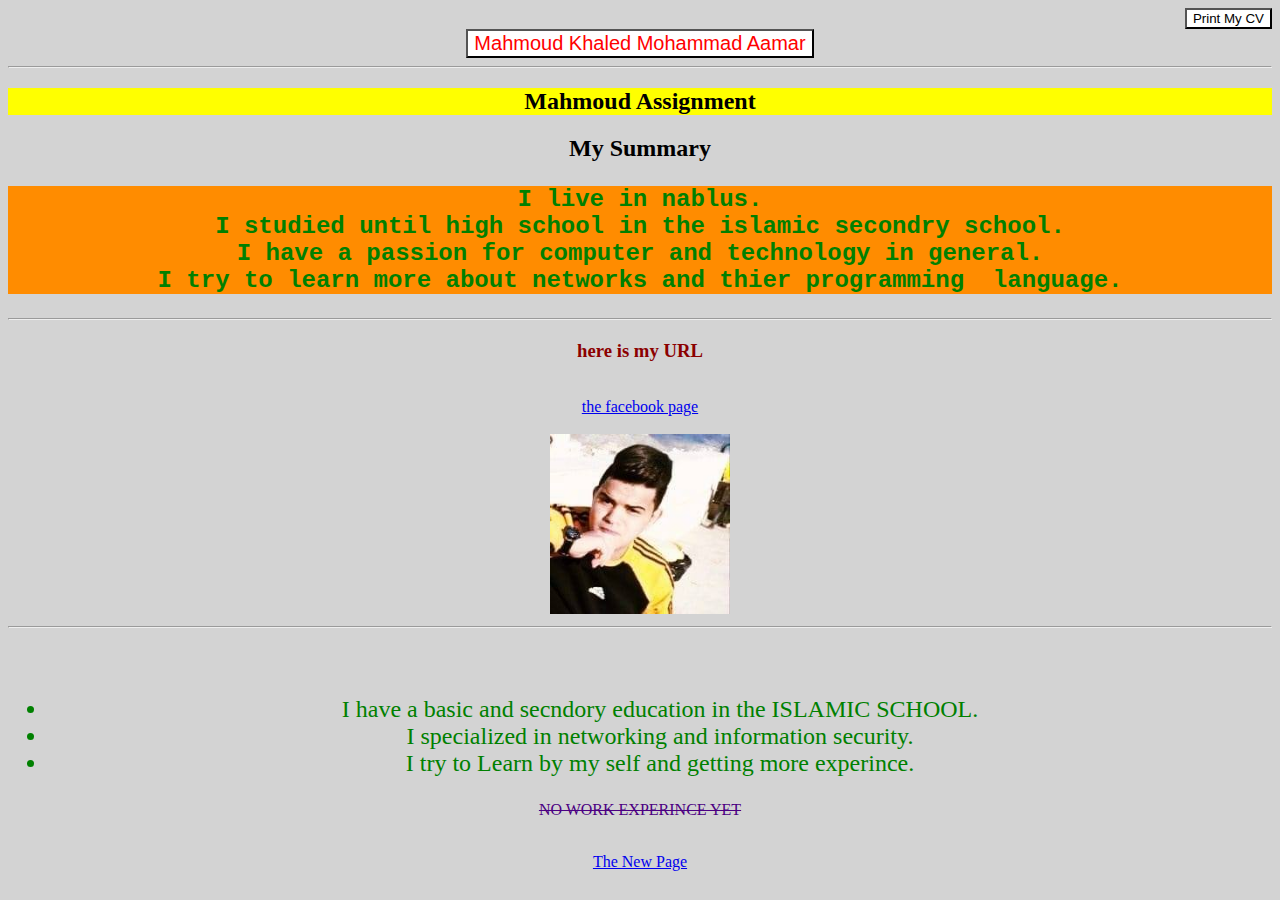
<file: index.html>
<!DOCTYPE html>
<html lang="en">
<head>
  <link rel="stylesheet" href="mystylees.css">
  <style>
  button{
  background-color:white;color:black;
  }
  #container
  {
    text-align:right;  
  }
  </style>
  <script type="text/Javascript">
  function onOver()
  {
  document.getElementById("education").style.color="red";
  }
  function onOut()
  {
  document.getElementById("education").style.color="green";
  }
  </script>
</head>
<body style="background-color:lightgray;">
<div id="container">
<button  onclick="window.print()">Print My CV</button>
</div>


<button style="color:red;text-align:left;font-size:20px" title="im a header" onclick="myFunction();">Mahmoud Khaled Mohammad Aamar</button>
<hr>
<h2 style="background-color:yellow;color:black;text-align:center;">  Mahmoud Assignment <h2>

<p1>My Summary

<pre style="color:green;">
I live in nablus.
I studied until high school in the islamic secondry school.
I have a passion for computer and technology in general.
I try to learn more about networks and thier programming  language.
</pre>
</p1>
<hr>
<h3 style="color:darkred;font-family:verdana">here is my URL</h3>

<a title="the URL" href="https://www.facebook.com/n7no2" ><br>the facebook page</a>
<br>
<br>
<img src="picture50.jpg" alt="My picture" width="180" height="180"/> 
<hr>
<br>
<br>
<ul id="education" onMouseOver="onOver()" onMouseOut="onOut()" style="font-size:150%;color:green;">
  <li>I have a basic and secndory education in the ISLAMIC SCHOOL.</li>
  <li>I specialized in networking and information security. </li>
  <li>I try to Learn by my self and getting more experince. </li>
</ul>  

<p style="color:indigo;text-align:center;"><del>NO WORK EXPERINCE YET</del></p>

<script type="text/javascript">
function myFunction(){
alert ("Welcome, please let me know if you have any questions");
}
</script>
<a title="the URL" href="contactme.html" ><br>The New Page</a>

</body>
</html>
</file>
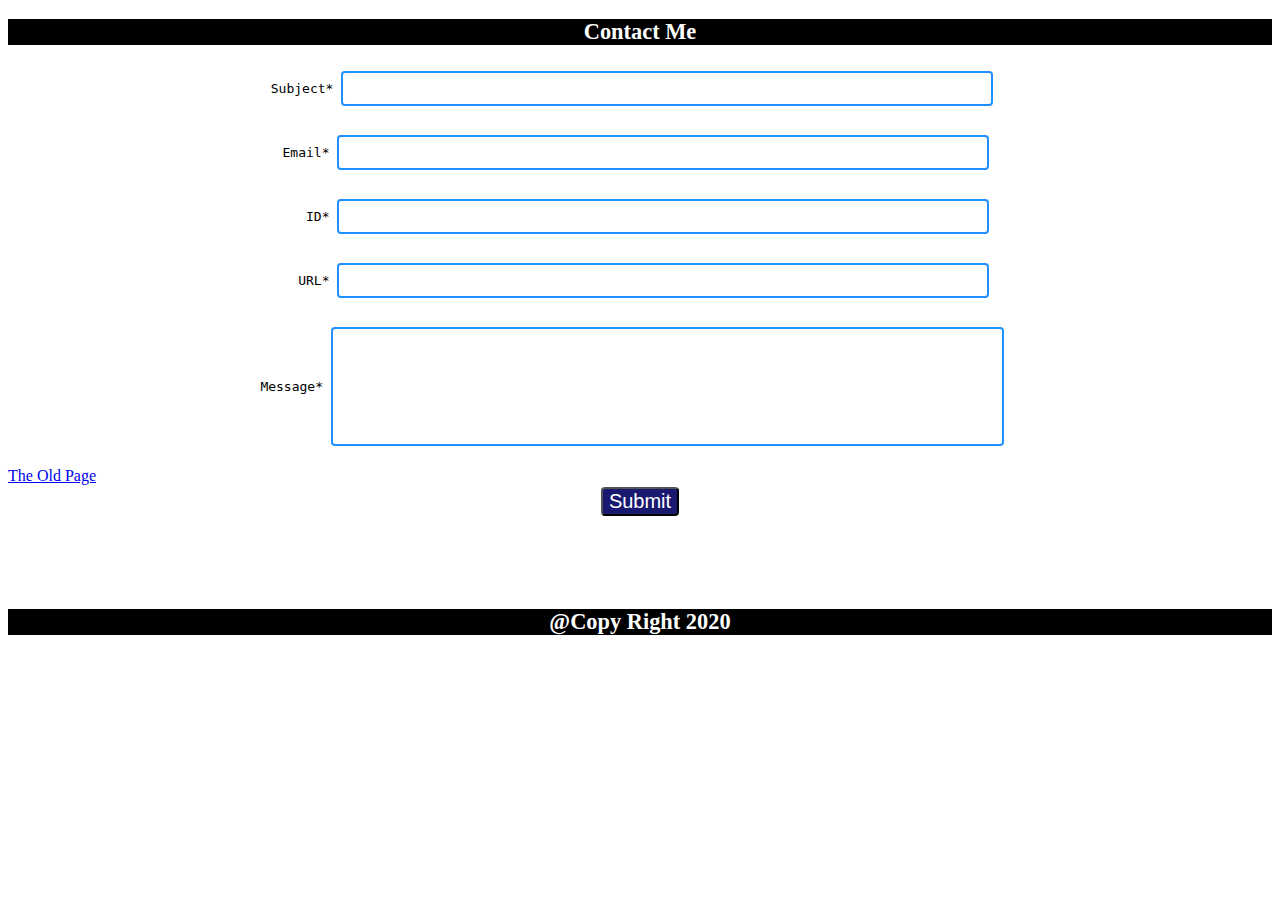
<file: contactme.html>
<!DOCTYPE html>
<html>
<head>

<style>
#container
  {
    text-align:center;  
  }
</style>
<script src="jsfile.js"> </script>
</head>
<body>

<h2 style="background-color:black;font-size:140%;text-align:center;color:white;">Contact Me</h2>

<pre style="text-align:center;">Subject*<input style="width:50%;border:2px solid #aaa;border-radius:4px;margin:8px;padding:8px;border-color:dodgerblue;"  id="sub"> </pre>
<pre style="text-align:center;"> Email*<input style="width:50%;border:2px solid #aaa;border-radius:4px;margin:8px;padding:8px;border-color:dodgerblue;"  id="email" > </pre>
<pre style="text-align:center;">    ID*<input style="width:50%;border:2px solid #aaa;border-radius:4px;margin:8px;padding:8px;border-color:dodgerblue;"  id="id" > </pre>
<pre style="text-align:center;">   URL*<input style="width:50%;border:2px solid #aaa;border-radius:4px;margin:8px;padding:8px;border-color:dodgerblue;"  id="url" > </pre>
<pre style="text-align:center;">Message*<input style="width:45%;height:50%;border:2px solid #aaa;border-radius:4px;margin:8px;padding:50px;border-color:dodgerblue;"  id="msg" > </pre>

<a  title="the URL" href="index.html" >The Old Page</a>
<div id="container">
<button style="background-color:midnightblue;color:white;text-align:center;font-size:20px;border 2px solid #aaa;border-radius:4px;margin:2px;padding;8px;"  onclick="myfunction();">Submit</button>
</div>
<br>
<br>
<br>
<br>
<h2 style="background-color:black;font-size:140%;text-align:center;color:white;">@Copy Right 2020</h2>





</body>
</html>
</file>
<file: mystylees.css>
body{text-align:center;}
pre{background-color:darkorange;font-family:courier;}
h1 {font-size:300%}
</file>
